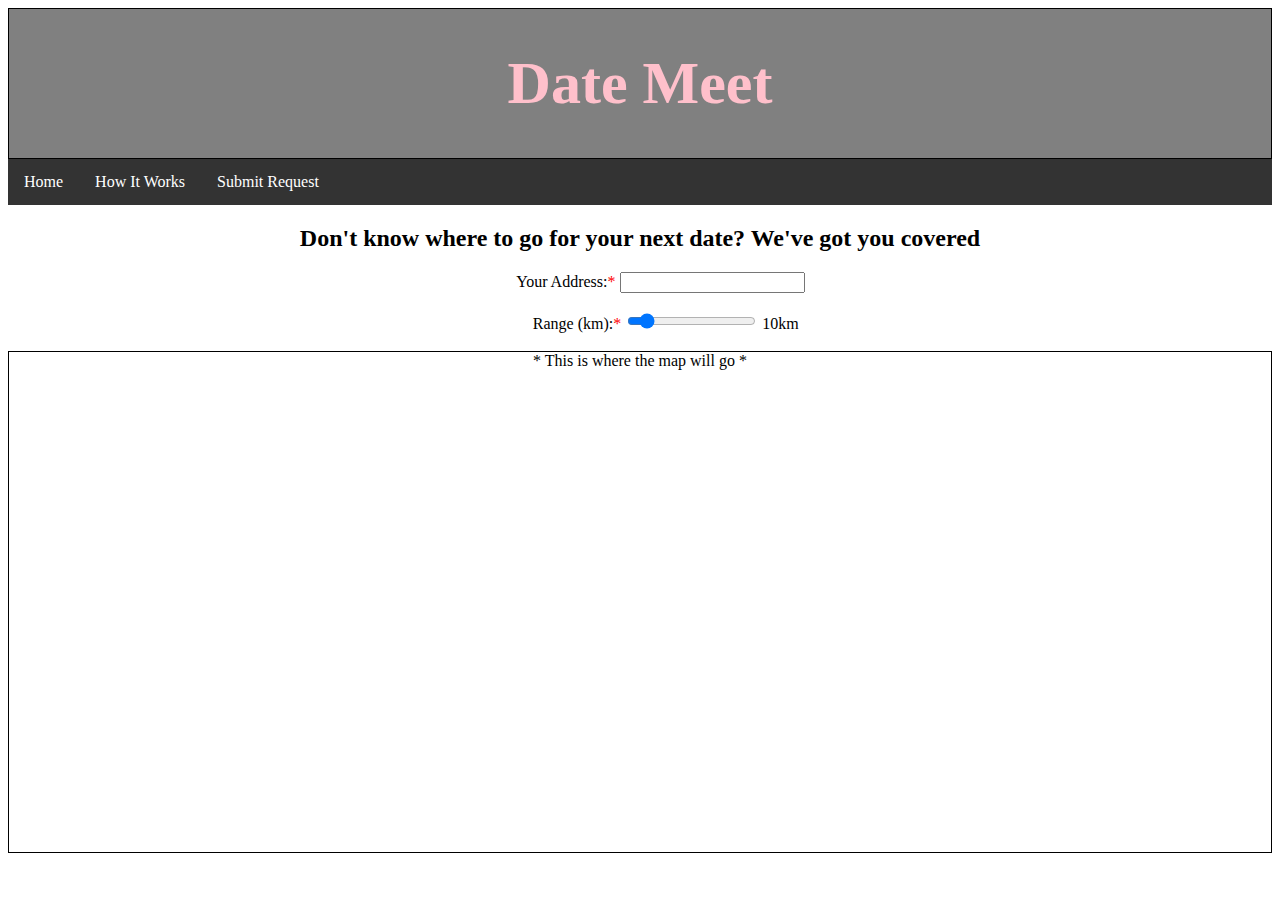
<file: index.html>
<!DOCTYPE html>

<html>
    <head>
        <meta charset="utf-8">
        <link rel="stylesheet" href="css/style.css" type="text/css">
        <title>Date Meet</title>

    </head>


    <body>

        <div class="app_name">
            <header class="app_name_header">
                <h1>Date Meet</h1>
            </header>
        </div>


        <!-- If you change nav bar remember to change on every other page-->
        <nav>
            <ul class="nav_bar">
                <li class="nav_bar_li"><a href="index.html" class="nav_bar_li_a">Home</a></li>
                <li class="nav_bar_li"><a href="how_it_works.html" class="nav_bar_li_a">How It Works</a></li>
                <li class="nav_bar_li"><a href="submit_request.html" class="nav_bar_li_a">Submit Request</a></li>
            </ul>
        </nav>

        <main>
            <h2>Don't know where to go for your next date? We've got you covered</h2>


            <div class="search_div">
                <form>

                    <label for="location" class="required_field">Your Address:</label>
                    <input type="text" id="location" required><br><br>

                    <label for="range" class="required_field">Range (km):</label>
                    <input type="range" id="range" value="10" min="0" max="100"
                    oninput="this.nextElementSibling.value = this.value">
                    <output>10</output>km<br><br>
                
                </form>
            </div>

            <div class="map">
                * This is where the map will go *
            </div>

        </main>


    </body>

</html>
</file>
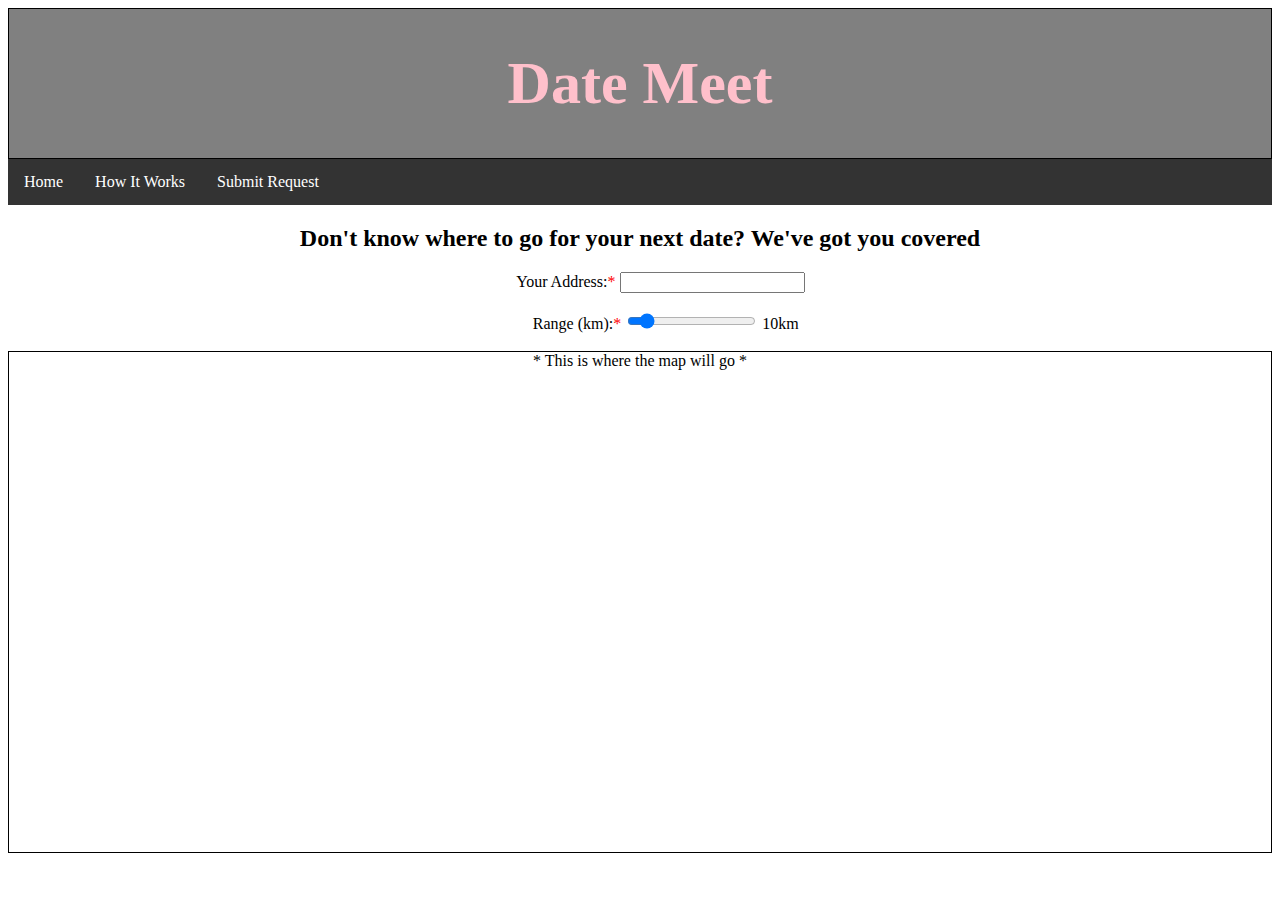
<file: html/index.html>
<!DOCTYPE html>

<html>
    <head>
        <meta charset="utf-8">
        <link rel="stylesheet" href="../css/style.css" type="text/css">
        <title>Date Meet</title>

    </head>


    <body>

        <div class="app_name">
            <header class="app_name_header">
                <h1>Date Meet</h1>
            </header>
        </div>


        <!-- If you change nav bar remember to change on every other page-->
        <nav>
            <ul class="nav_bar">
                <li class="nav_bar_li"><a href="main.html" class="nav_bar_li_a">Home</a></li>
                <li class="nav_bar_li"><a href="how_it_works.html" class="nav_bar_li_a">How It Works</a></li>
                <li class="nav_bar_li"><a href="submit_request.html" class="nav_bar_li_a">Submit Request</a></li>
            </ul>
        </nav>

        <main>
            <h2>Don't know where to go for your next date? We've got you covered</h2>


            <div class="search_div">
                <form>

                    <label for="location" class="required_field">Your Address:</label>
                    <input type="text" id="location" required><br><br>

                    <label for="range" class="required_field">Range (km):</label>
                    <input type="range" id="range" value="10" min="0" max="100"
                    oninput="this.nextElementSibling.value = this.value">
                    <output>10</output>km<br><br>
                
                </form>
            </div>

            <div class="map">
                * This is where the map will go *
            </div>

        </main>


    </body>

</html>
</file>
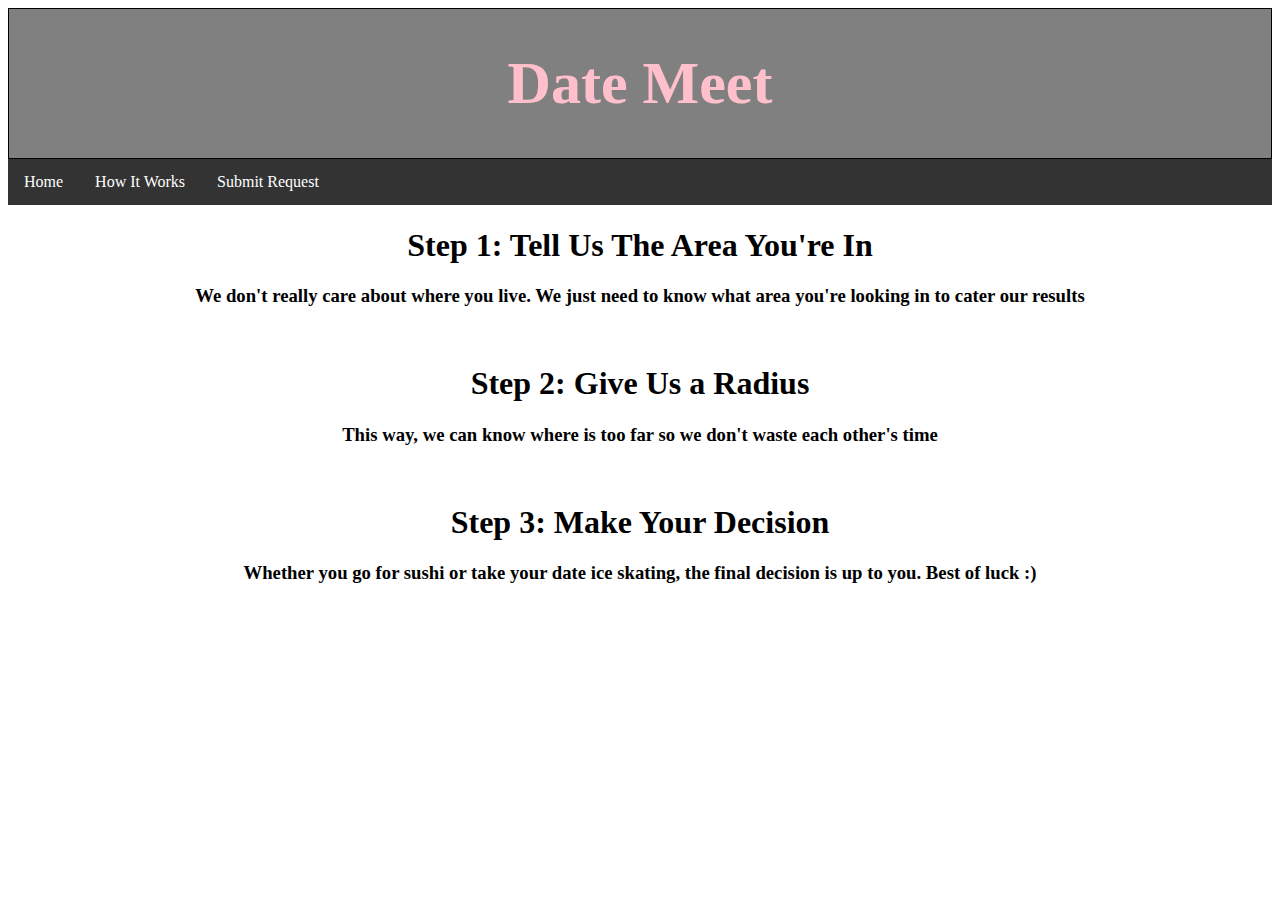
<file: how_it_works.html>
<!DOCTYPE html>

<html>
    <head>
        <meta charset="utf-8">
        <link rel="stylesheet" href="css/style.css" type="text/css">
        <title>Date Meet</title>

    </head>

    <body>
        <div class="app_name">
            <header class="app_name_header">
                <h1>Date Meet</h1>
            </header>
        </div>

        <nav>
            <ul class="nav_bar">
                <li class="nav_bar_li"><a href="index.html" class="nav_bar_li_a">Home</a></li>
                <li class="nav_bar_li"><a href="how_it_works.html" class="nav_bar_li_a">How It Works</a></li>
                <li class="nav_bar_li"><a href="submit_request.html" class="nav_bar_li_a">Submit Request</a></li>
            </ul>
        </nav>

        <main>
            
            <div>
                <h1>Step 1: Tell Us The Area You're In</h1>

                <h3>We don't really care about where you live. We just need to know
                what area you're looking in to cater our results 
                </h3>
            </div>

            <br>
            
            <div>
                <h1>Step 2: Give Us a Radius</h1>

                <h3>This way, we can know where is too far so we don't waste
                each other's time
                </h3>
            </div>

            <br>
            
            <div>
                <h1>Step 3: Make Your Decision</h1>

                <h3>Whether you go for sushi or take your date ice skating,
                the final decision is up to you. Best of luck :)
                </h3>
            </div>
            
            <br>

        </main>

    </body>


</html>
</file>
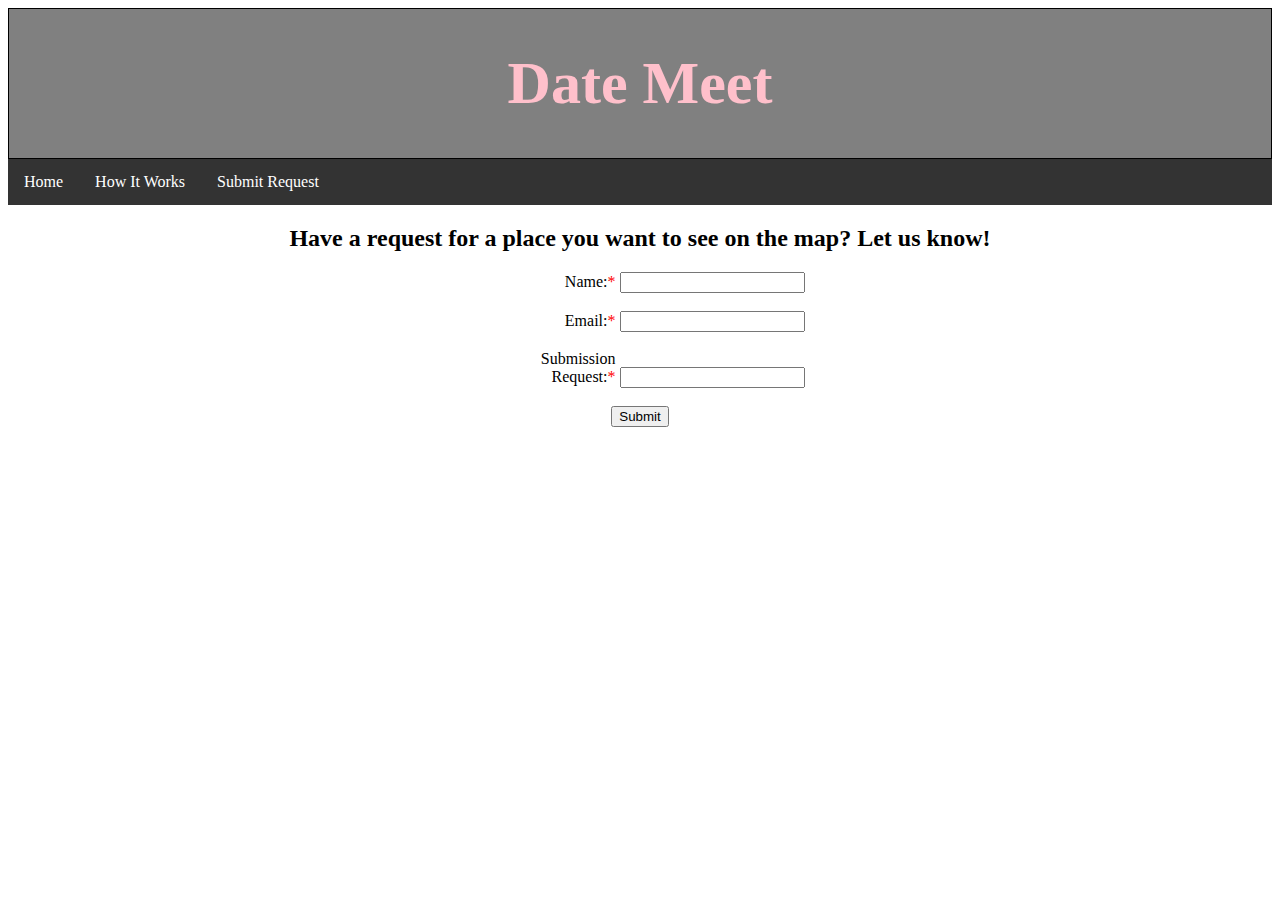
<file: submit_request.html>
<!DOCTYPE html>

<html>
    <head>
        <meta charset="utf-8">
        <link rel="stylesheet" href="css/style.css" type="text/css">
        <title>Date Meet</title>

    </head>

    <body>
        <div class="app_name">
            <header class="app_name_header">
                <h1>Date Meet</h1>
            </header>
        </div>

        <nav>
            <ul class="nav_bar">
                <li class="nav_bar_li"><a href="index.html" class="nav_bar_li_a">Home</a></li>
                <li class="nav_bar_li"><a href="how_it_works.html" class="nav_bar_li_a">How It Works</a></li>
                <li class="nav_bar_li"><a href="submit_request.html" class="nav_bar_li_a">Submit Request</a></li>
            </ul>
        </nav>

        <main>

            <h2>Have a request for a place you want to see on the map? Let us know!</h2>

            <form>
                <label for="name" class="required_field">Name:</label>
                <input type="text" id="name" required><br><br>

                <label for="email" class="required_field">Email:</label>
                <input type="text" id="email" required><br><br>

                <label for="submission_request" class="required_field">Submission Request:</label>
                <input type="text" id="submission_request" required><br><br>


                <input type="submit">
            </form>


        </main>

    </body>


</html>
</file>
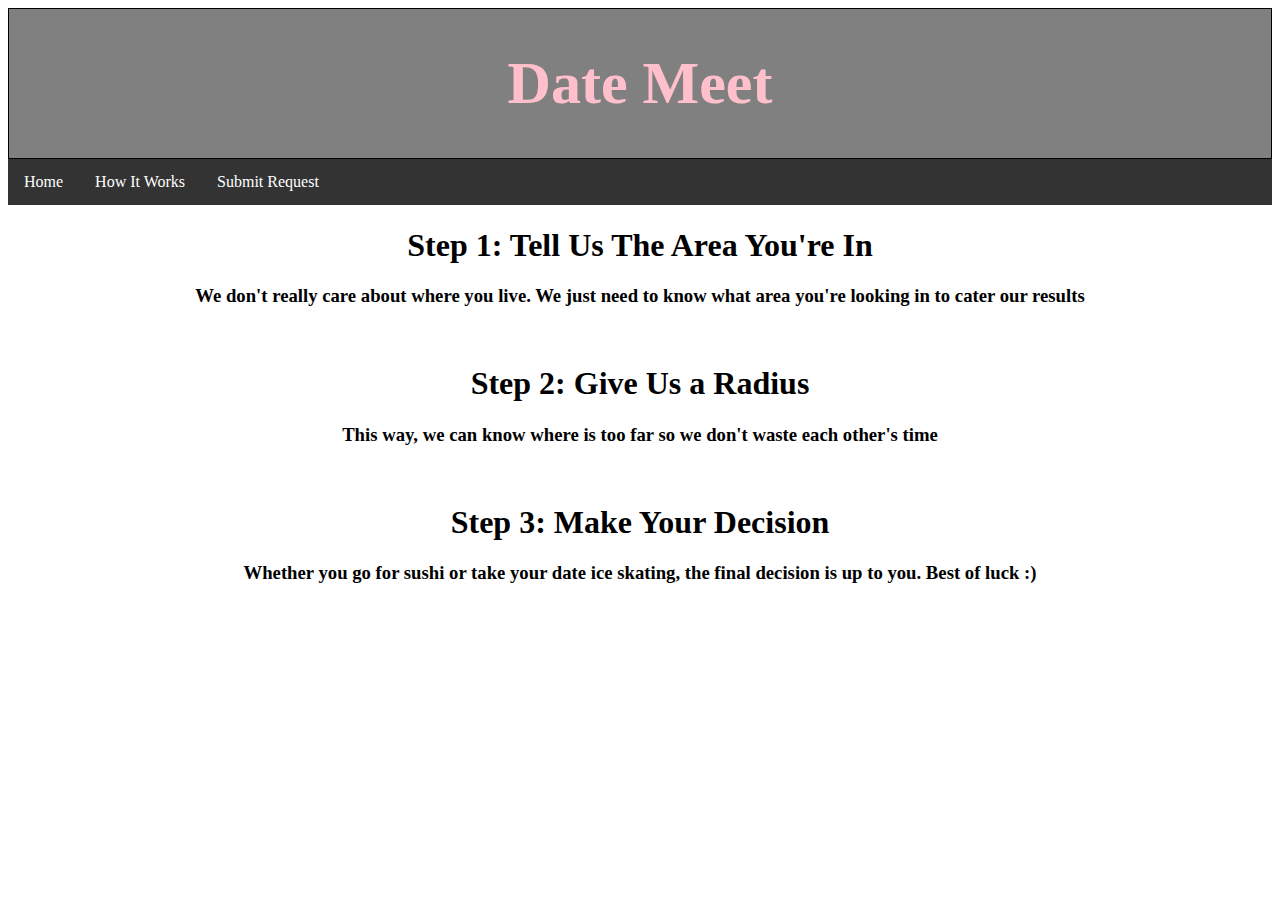
<file: html/how_it_works.html>
<!DOCTYPE html>

<html>
    <head>
        <meta charset="utf-8">
        <link rel="stylesheet" href="../css/style.css" type="text/css">
        <title>Date Meet</title>

    </head>

    <body>
        <div class="app_name">
            <header class="app_name_header">
                <h1>Date Meet</h1>
            </header>
        </div>

        <nav>
            <ul class="nav_bar">
                <li class="nav_bar_li"><a href="main.html" class="nav_bar_li_a">Home</a></li>
                <li class="nav_bar_li"><a href="how_it_works.html" class="nav_bar_li_a">How It Works</a></li>
                <li class="nav_bar_li"><a href="submit_request.html" class="nav_bar_li_a">Submit Request</a></li>
            </ul>
        </nav>

        <main>
            
            <div>
                <h1>Step 1: Tell Us The Area You're In</h1>

                <h3>We don't really care about where you live. We just need to know
                what area you're looking in to cater our results 
                </h3>
            </div>

            <br>
            
            <div>
                <h1>Step 2: Give Us a Radius</h1>

                <h3>This way, we can know where is too far so we don't waste
                each other's time
                </h3>
            </div>

            <br>
            
            <div>
                <h1>Step 3: Make Your Decision</h1>

                <h3>Whether you go for sushi or take your date ice skating,
                the final decision is up to you. Best of luck :)
                </h3>
            </div>
            
            <br>

        </main>

    </body>


</html>
</file>
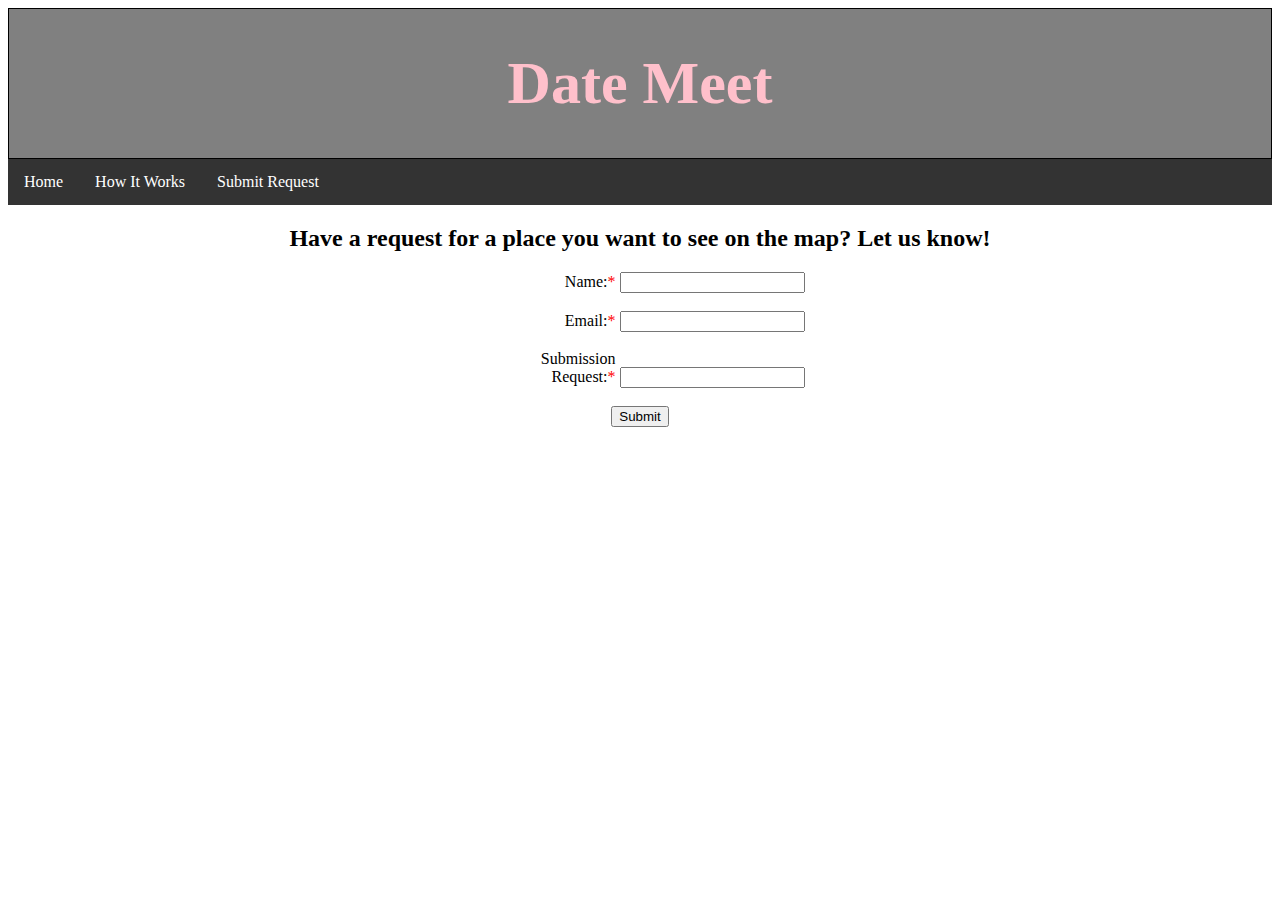
<file: html/submit_request.html>
<!DOCTYPE html>

<html>
    <head>
        <meta charset="utf-8">
        <link rel="stylesheet" href="../css/style.css" type="text/css">
        <title>Date Meet</title>

    </head>

    <body>
        <div class="app_name">
            <header class="app_name_header">
                <h1>Date Meet</h1>
            </header>
        </div>

        <nav>
            <ul class="nav_bar">
                <li class="nav_bar_li"><a href="main.html" class="nav_bar_li_a">Home</a></li>
                <li class="nav_bar_li"><a href="how_it_works.html" class="nav_bar_li_a">How It Works</a></li>
                <li class="nav_bar_li"><a href="submit_request.html" class="nav_bar_li_a">Submit Request</a></li>
            </ul>
        </nav>

        <main>

            <h2>Have a request for a place you want to see on the map? Let us know!</h2>

            <form>
                <label for="name" class="required_field">Name:</label>
                <input type="text" id="name" required><br><br>

                <label for="email" class="required_field">Email:</label>
                <input type="text" id="email" required><br><br>

                <label for="submission_request" class="required_field">Submission Request:</label>
                <input type="text" id="submission_request" required><br><br>


                <input type="submit">
            </form>


        </main>

    </body>


</html>
</file>
<file: css/style.css>
/* specific classes */


/* website name */


.app_name {
    border: 1px solid black;
    background-color: grey;
}


.app_name_header {
    font-size: large;
    font-family: "Apple Chancery", "cursive";
    font-size: 30px;
    color: pink;
}




/* nav bar */

.nav_bar {
    list-style-type: none;
    margin: 0;
    padding: 0;
    overflow: hidden;
    background-color: #333;
}


.nav_bar_li {
    float: left;
}


.nav_bar_li_a {
    display: block;
    color: white;
    text-align: center;
    padding: 14px 16px;
    text-decoration: none;
}

.nav_bar_li_a:hover {
    background-color: #111;
}


/* the map */


.map {
    border: 1px solid black;
    height: 500px;

}






/* general rules */

body {
    text-align: center;
}


label {
    display: inline-block;
    width: 140px;
    text-align: right;
}

.required_field::after {
    content: "*";
    color: red;
}
</file>
